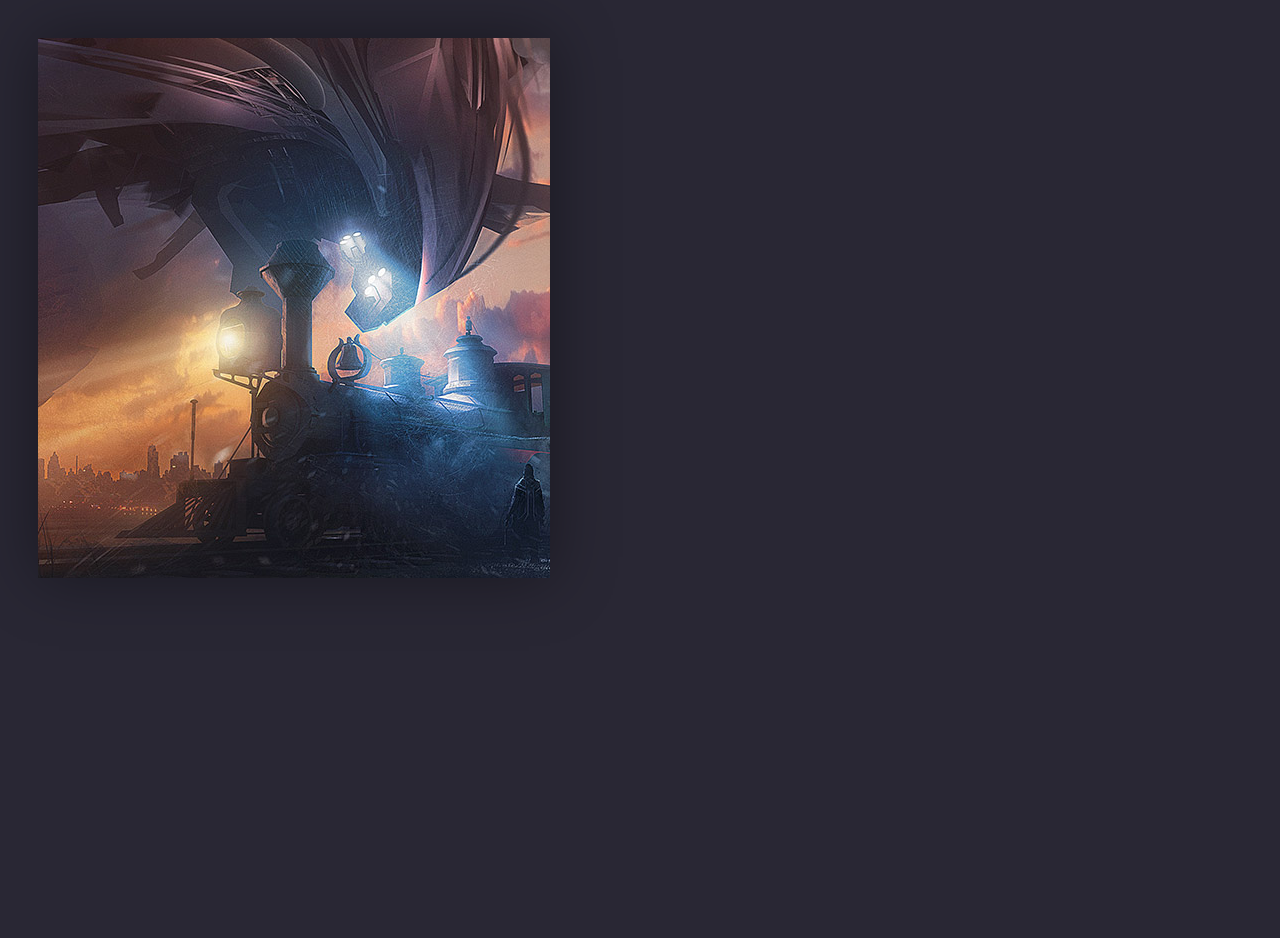
<file: vendors/jquery_image_panning/demo-no-tween.html>
<!DOCTYPE html>
<html lang="en">
<head>
	<meta charset="utf-8" />
	<meta http-equiv="X-UA-Compatible" content="IE=edge" />
	<title>jQuery image panning demo</title>
	<meta name="viewport" content="width=device-width, initial-scale=1" />
	<!--[if lt IE 9]>
	<script src="http://html5shiv.googlecode.com/svn/trunk/html5.js"></script>
	<script src="http://css3-mediaqueries-js.googlecode.com/svn/trunk/css3-mediaqueries.js"></script>
	<![endif]-->
	<!-- CSS -->
	<style>
		/* demo css */
		
		html, body{ height: 100%; }
		
		body{
			margin: 0;
			padding: 0;
			background: #292734;
			overflow: hidden;
		}

		.content{
			position: relative;
			margin: 3%;
			width: 40%;
			height: 60%;
			box-shadow: 0 0 60px rgba(0,0,0,.4);
			background: #000;
		}
		
		.content img{
			opacity: 0;
			transition: opacity .6s linear .85s;
		}
		
		.content img.loaded{ opacity: 1; }
		
		/* panning css */
		
		.img-pan-container, .img-pan-container img{ -webkit-box-sizing: border-box; -moz-box-sizing: border-box; box-sizing: border-box; }

		.img-pan-container{
			position: relative;
			overflow: hidden;
			cursor: crosshair;
			height: 100%;
			width: 100%;
		}

		.img-pan-container img{
			-webkit-transform: translateZ(0); -ms-transform: translateZ(0); transform: translateZ(0);
			position: absolute;
			top: 0;
			left: 0;
		}
	</style>
</head>

<body>
	<!-- MARKUP -->
	<div class="content">
		<img src="img.jpg" />
	</div>
	
	<!-- jQuery -->
	<script src="http://ajax.googleapis.com/ajax/libs/jquery/1.11.2/jquery.min.js"></script>
	
	<!-- JS -->
	<script>
		(function($){
			
			$.fn.imagePanning=function(){
				var init="center";
				return this.each(function(){
					var $this=$(this);
					if($this.data("imagePanning")) return;
					$this.data("imagePanning",1)
						//create markup
						.wrap("<div class='img-pan-container' />")
						.after("<div class='resize' style='position:absolute; width:auto; height:auto; top:0; right:0; bottom:0; left:0; margin:0; padding:0; overflow:hidden; visibility:hidden; z-index:-1'><iframe style='width:100%; height:0; border:0; visibility:visible; margin:0' /><iframe style='width:0; height:100%; border:0; visibility:visible; margin:0' /></div>")
						//image loaded fn
						.one("load",function(){
							setTimeout(function(){ $this.addClass("loaded").trigger("mousemove",1); },1);
						}).each(function(){ //run load fn even if cached
							if(this.complete) $(this).load();
						})
						//panning fn
						.parent().on("mousemove touchmove MSPointerMove pointermove",function(e,p){
							var cont=$(this);
							e.preventDefault();
							var contH=cont.height(),contW=cont.width(),
								isTouch=e.type.indexOf("touch")!==-1,isPointer=e.type.indexOf("pointer")!==-1,
								evt=isPointer ? e.originalEvent : isTouch ? e.originalEvent.touches[0] || e.originalEvent.changedTouches[0] : e,
								coords=[
									!p ? evt.pageY-cont.offset().top : init==="center" ? contH/2 : 0,
									!p ? evt.pageX-cont.offset().left : init==="center" ? contW/2 : 0
								],
								dest=[Math.round(($this.outerHeight(true)-contH)*(coords[0]/contH)),Math.round(($this.outerWidth(true)-contW)*(coords[1]/contW))];
							$this.css({"top":-dest[0],"left":-dest[1]});
						})
						//resize fn
						.find(".resize iframe").each(function(){
							$(this.contentWindow || this).on("resize",function(){
								$this.trigger("mousemove",1);
							});
						});
				});
			}
			
			$(document).ready(function(){
				
				$(".content img").imagePanning();
				
			});
			
		})(jQuery);
	</script>
</body>
</html>
</file>
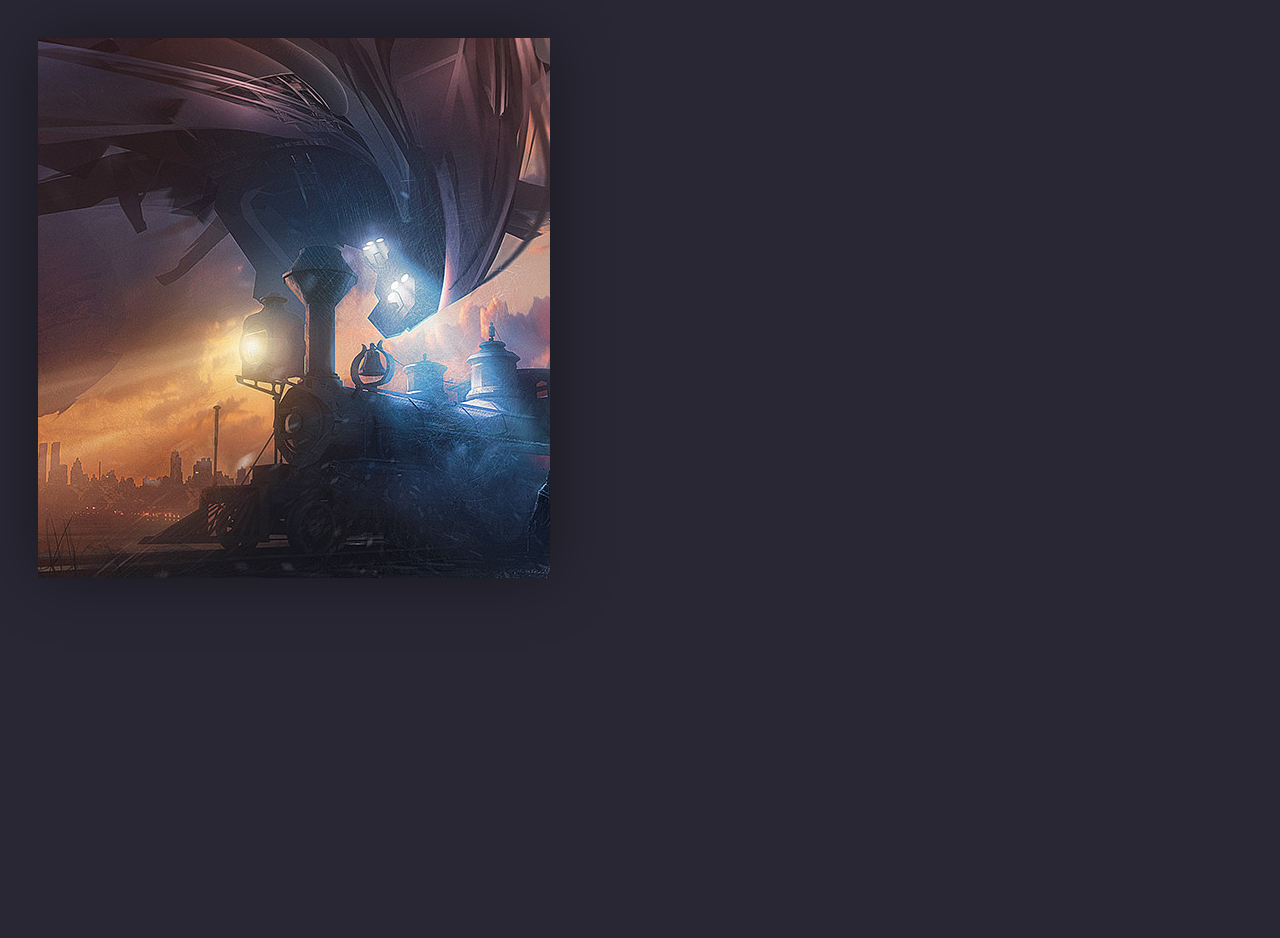
<file: vendors/jquery_image_panning/demo.html>
<!DOCTYPE html>
<html lang="en">
<head>
	<meta charset="utf-8" />
	<meta http-equiv="X-UA-Compatible" content="IE=edge" />
	<title>jQuery image panning demo</title>
	<meta name="viewport" content="width=device-width, initial-scale=1" />
	<!--[if lt IE 9]>
	<script src="http://html5shiv.googlecode.com/svn/trunk/html5.js"></script>
	<script src="http://css3-mediaqueries-js.googlecode.com/svn/trunk/css3-mediaqueries.js"></script>
	<![endif]-->
	<!-- CSS -->
	<style>
		/* demo css */
		
		html, body{ height: 100%; }
		
		body{
			margin: 0;
			padding: 0;
			background: #292734;
			overflow: hidden;
		}

		.content{
			position: relative;
			margin: 3%;
			width: 40%;
			height: 60%;
			box-shadow: 0 0 60px rgba(0,0,0,.4);
			background: #000;
		}
		
		.content img{
			opacity: 0;
			transition: opacity .6s linear .85s;
		}
		
		.content img.loaded{ opacity: 1; }
		
		/* panning css */
		
		.img-pan-container, .img-pan-container img{ -webkit-box-sizing: border-box; -moz-box-sizing: border-box; box-sizing: border-box; }

		.img-pan-container{
			position: relative;
			overflow: hidden;
			cursor: crosshair;
			height: 100%;
			width: 100%;
		}

		.img-pan-container img{
			-webkit-transform: translateZ(0); -ms-transform: translateZ(0); transform: translateZ(0);
			position: absolute;
			top: 0;
			left: 0;
		}
	</style>
</head>

<body>
	<!-- MARKUP -->
	<div class="content">
		<img src="img.jpg" />
	</div>
	
	<!-- jQuery -->
	<script src="http://ajax.googleapis.com/ajax/libs/jquery/1.11.2/jquery.min.js"></script>
	
	<!-- JS -->
	<script>
		(function($){
			
			$.fn.imagePanning=function(){
				var init="center",
					speed=800, //animation/tween speed
					//custom js tween
					_tweenTo=function(el,prop,to,duration,easing,overwrite){
						if(!el._mTween){el._mTween={top:{},left:{}};}
						var startTime=_getTime(),_delay,progress=0,from=el.offsetTop,elStyle=el.style,_request,tobj=el._mTween[prop];
						if(prop==="left"){from=el.offsetLeft;}
						var diff=to-from;
						if(overwrite!=="none"){_cancelTween();}
						_startTween();
						function _step(){
							progress=_getTime()-startTime;
							_tween();
							if(progress>=tobj.time){
								tobj.time=(progress>tobj.time) ? progress+_delay-(progress-tobj.time) : progress+_delay-1;
								if(tobj.time<progress+1){tobj.time=progress+1;}
							}
							if(tobj.time<duration){tobj.id=_request(_step);}
						}
						function _tween(){
							if(duration>0){
								tobj.currVal=_ease(tobj.time,from,diff,duration,easing);
								elStyle[prop]=Math.round(tobj.currVal)+"px";
							}else{
								elStyle[prop]=to+"px";
							}
						}
						function _startTween(){
							_delay=1000/60;
							tobj.time=progress+_delay;
							_request=(!window.requestAnimationFrame) ? function(f){_tween(); return setTimeout(f,0.01);} : window.requestAnimationFrame;
							tobj.id=_request(_step);
						}
						function _cancelTween(){
							if(tobj.id==null){return;}
							if(!window.requestAnimationFrame){clearTimeout(tobj.id);
							}else{window.cancelAnimationFrame(tobj.id);}
							tobj.id=null;
						}
						function _ease(t,b,c,d,type){
							var ts=(t/=d)*t,tc=ts*t;
							return b+c*(0.499999999999997*tc*ts + -2.5*ts*ts + 5.5*tc + -6.5*ts + 4*t);
						}
						function _getTime(){
							if(window.performance && window.performance.now){
								return window.performance.now();
							}else{
								if(window.performance && window.performance.webkitNow){
									return window.performance.webkitNow();
								}else{
									if(Date.now){return Date.now();}else{return new Date().getTime();}
								}
							}
						}
					};
				return this.each(function(){
					var $this=$(this),timer,dest;
					if($this.data("imagePanning")) return;
					$this.data("imagePanning",1)
						//create markup
						.wrap("<div class='img-pan-container' />")
						.after("<div class='resize' style='position:absolute; width:auto; height:auto; top:0; right:0; bottom:0; left:0; margin:0; padding:0; overflow:hidden; visibility:hidden; z-index:-1'><iframe style='width:100%; height:0; border:0; visibility:visible; margin:0' /><iframe style='width:0; height:100%; border:0; visibility:visible; margin:0' /></div>")
						//image loaded fn
						.one("load",function(){
							setTimeout(function(){ $this.addClass("loaded").trigger("mousemove",1); },1);
						}).each(function(){ //run load fn even if cached
							if(this.complete) $(this).load();
						})
						//panning fn
						.parent().on("mousemove touchmove MSPointerMove pointermove",function(e,p){
							var cont=$(this);
							e.preventDefault();
							var contH=cont.height(),contW=cont.width(),
								isTouch=e.type.indexOf("touch")!==-1,isPointer=e.type.indexOf("pointer")!==-1,
								evt=isPointer ? e.originalEvent : isTouch ? e.originalEvent.touches[0] || e.originalEvent.changedTouches[0] : e,
								coords=[
									!p ? evt.pageY-cont.offset().top : init==="center" ? contH/2 : 0,
									!p ? evt.pageX-cont.offset().left : init==="center" ? contW/2 : 0
								];
							dest=[Math.round(($this.outerHeight(true)-contH)*(coords[0]/contH)),Math.round(($this.outerWidth(true)-contW)*(coords[1]/contW))];
						})
						//resize fn
						.find(".resize iframe").each(function(){
							$(this.contentWindow || this).on("resize",function(){
								$this.trigger("mousemove",1);
							});
						});
					//panning animation 60FPS
					if(timer) clearInterval(timer);
					timer=setInterval(function(){
						_tweenTo($this[0],"top",-dest[0],speed);
						_tweenTo($this[0],"left",-dest[1],speed);
					},16.6);
				});
			}
			
			$(document).ready(function(){
				
				$(".content img").imagePanning();
				
			});
			
		})(jQuery);
	</script>
</body>
</html>
</file>
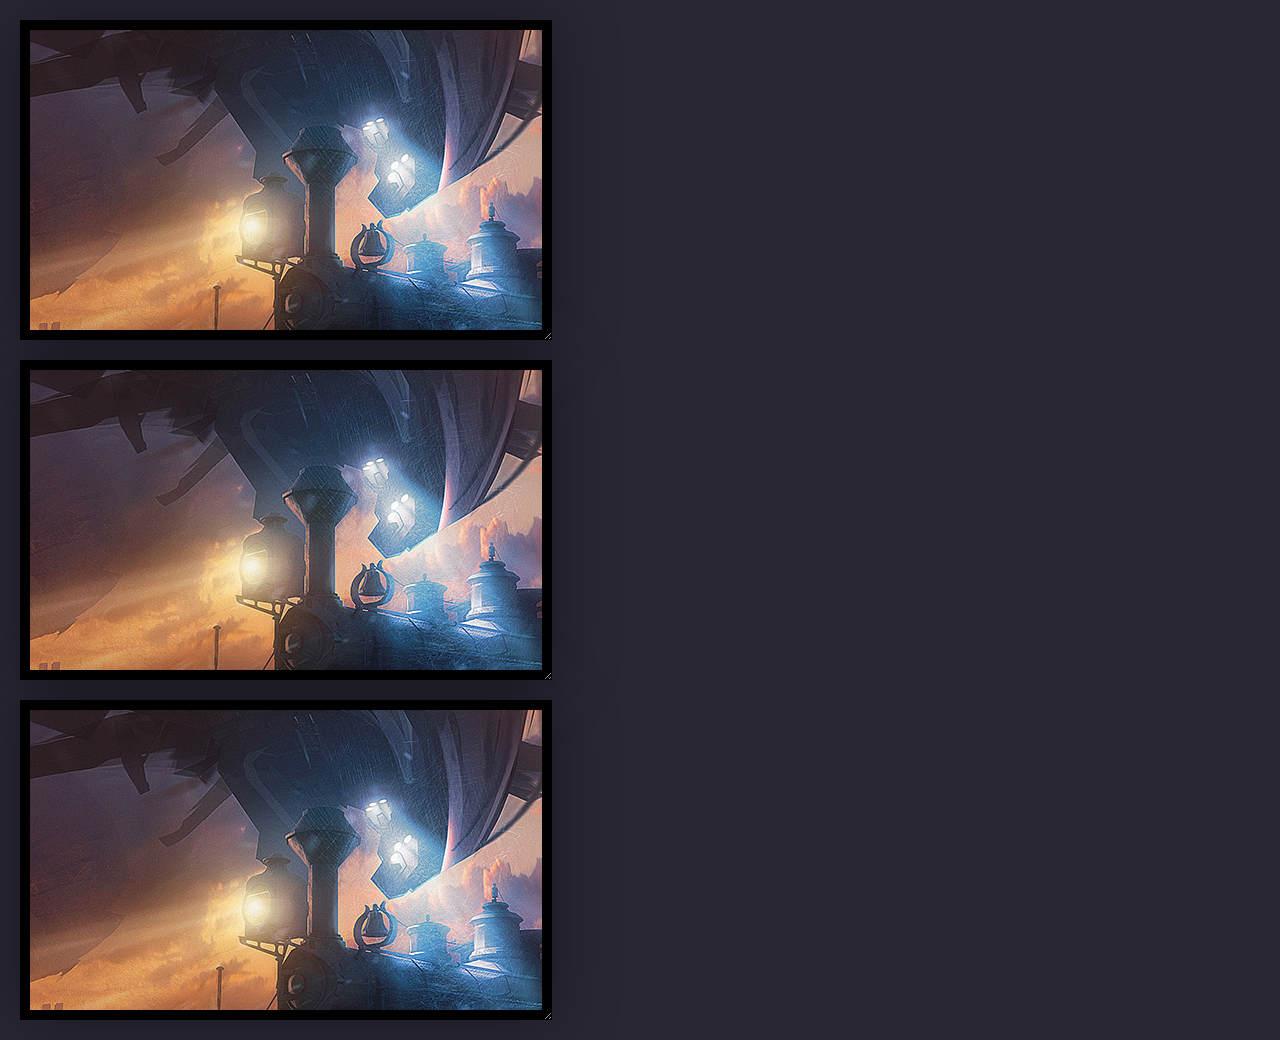
<file: vendors/jquery_image_panning/multiple-instances-synchronization.html>
<!DOCTYPE html>
<html lang="en">
<head>
	<meta charset="utf-8" />
	<meta http-equiv="X-UA-Compatible" content="IE=edge" />
	<title>jQuery image panning demo</title>
	<meta name="viewport" content="width=device-width, initial-scale=1" />
	<!--[if lt IE 9]>
	<script src="http://html5shiv.googlecode.com/svn/trunk/html5.js"></script>
	<script src="http://css3-mediaqueries-js.googlecode.com/svn/trunk/css3-mediaqueries.js"></script>
	<![endif]-->
	<!-- CSS -->
	<style>
		/* demo css */
		
		body{
			margin: 0;
			padding: 0;
			background: #292734;
		}

		.content{
			position: relative;
			margin: 20px;
			width: 40%;
			height: 300px;
			box-shadow: 0 0 60px rgba(0,0,0,.4);
			background: #000;
			padding: 10px;
			overflow: auto;
			resize: both;
		}
		
		.content img{
			opacity: 0;
			transition: opacity .6s linear .85s;
		}
		
		.content img.loaded{ opacity: 1; }
		
		/* panning css */
		
		.img-pan-container, .img-pan-container img{ -webkit-box-sizing: border-box; -moz-box-sizing: border-box; box-sizing: border-box; }

		.img-pan-container{
			position: relative;
			overflow: hidden;
			cursor: crosshair;
			height: 100%;
			width: 100%;
		}

		.img-pan-container img{
			-webkit-transform: translateZ(0); -ms-transform: translateZ(0); transform: translateZ(0);
			position: absolute;
			top: 0;
			left: 0;
		}
	</style>
</head>

<body>
	<!-- MARKUP -->
	<div class="content sync">
		<img src="img.jpg" />
	</div>
	<div class="content sync">
		<img src="img.jpg" />
	</div>
	<div class="content sync">
		<img src="img.jpg" />
	</div>
	
	<!-- jQuery -->
	<script src="http://ajax.googleapis.com/ajax/libs/jquery/1.11.2/jquery.min.js"></script>
	
	<!-- JS -->
	<script>
		(function($){
			
			$.fn.imagePanning=function(){
				var init="center",
					speed=800, //animation/tween speed
					sync=".sync", //synchronized instances selector (leave empty for no sync)
					//custom js tween
					_tweenTo=function(el,prop,to,duration,easing,overwrite){
						if(!el._mTween){el._mTween={top:{},left:{}};}
						var startTime=_getTime(),_delay,progress=0,from=el.offsetTop,elStyle=el.style,_request,tobj=el._mTween[prop];
						if(prop==="left"){from=el.offsetLeft;}
						var diff=to-from;
						if(overwrite!=="none"){_cancelTween();}
						_startTween();
						function _step(){
							progress=_getTime()-startTime;
							_tween();
							if(progress>=tobj.time){
								tobj.time=(progress>tobj.time) ? progress+_delay-(progress-tobj.time) : progress+_delay-1;
								if(tobj.time<progress+1){tobj.time=progress+1;}
							}
							if(tobj.time<duration){tobj.id=_request(_step);}
						}
						function _tween(){
							if(duration>0){
								tobj.currVal=_ease(tobj.time,from,diff,duration,easing);
								elStyle[prop]=Math.round(tobj.currVal)+"px";
							}else{
								elStyle[prop]=to+"px";
							}
						}
						function _startTween(){
							_delay=1000/60;
							tobj.time=progress+_delay;
							_request=(!window.requestAnimationFrame) ? function(f){_tween(); return setTimeout(f,0.01);} : window.requestAnimationFrame;
							tobj.id=_request(_step);
						}
						function _cancelTween(){
							if(tobj.id==null){return;}
							if(!window.requestAnimationFrame){clearTimeout(tobj.id);
							}else{window.cancelAnimationFrame(tobj.id);}
							tobj.id=null;
						}
						function _ease(t,b,c,d,type){
							var ts=(t/=d)*t,tc=ts*t;
							return b+c*(0.499999999999997*tc*ts + -2.5*ts*ts + 5.5*tc + -6.5*ts + 4*t);
						}
						function _getTime(){
							if(window.performance && window.performance.now){
								return window.performance.now();
							}else{
								if(window.performance && window.performance.webkitNow){
									return window.performance.webkitNow();
								}else{
									if(Date.now){return Date.now();}else{return new Date().getTime();}
								}
							}
						}
					};
				return this.each(function(){
					var $this=$(this),timer,el;
					if($this.data("imagePanning")) return;
					$this.data({"imagePanning":1,"imagePanningDest":0})
						//create markup
						.wrap("<div class='img-pan-container' />")
						.after("<div class='resize' style='position:absolute; width:auto; height:auto; top:0; right:0; bottom:0; left:0; margin:0; padding:0; overflow:hidden; visibility:hidden; z-index:-1'><iframe style='width:100%; height:0; border:0; visibility:visible; margin:0' /><iframe style='width:0; height:100%; border:0; visibility:visible; margin:0' /></div>")
						//image loaded fn
						.one("load",function(){
							setTimeout(function(){ $this.addClass("loaded").trigger("mousemove",1); },1);
						}).each(function(){ //run load fn even if cached
							if(this.complete) $(this).load();
						})
						//panning fn
						.parent().on("mousemove touchmove MSPointerMove pointermove",function(e,p){
							var cont=$(this);
							e.preventDefault();
							var contH=cont.height(),contW=cont.width(),
								isTouch=e.type.indexOf("touch")!==-1,isPointer=e.type.indexOf("pointer")!==-1,
								evt=isPointer ? e.originalEvent : isTouch ? e.originalEvent.touches[0] || e.originalEvent.changedTouches[0] : e,
								coords=[
									!p ? evt.pageY-cont.offset().top : init==="center" ? contH/2 : 0,
									!p ? evt.pageX-cont.offset().left : init==="center" ? contW/2 : 0
								];
							(sync ? $(sync).find("img") : $this) //check sync
								.data({"imagePanningDest":[Math.round(($this.outerHeight(true)-contH)*(coords[0]/contH)),Math.round(($this.outerWidth(true)-contW)*(coords[1]/contW))]});
						})
						//resize fn
						.find(".resize iframe").each(function(){
							$(this.contentWindow || this).on("resize",function(){
								$this.trigger("mousemove",1);
							});
						});
					//panning animation 60FPS
					if(timer) clearInterval(timer);
					timer=setInterval(function(){
						_tweenTo($this[0],"top",-$this.data("imagePanningDest")[0],speed);
						_tweenTo($this[0],"left",-$this.data("imagePanningDest")[1],speed);
					},16.6);
				});
			}
			
			$(document).ready(function(){
				
				$(".content img").imagePanning();
				
			});
			
		})(jQuery);
	</script>
</body>
</html>
</file>
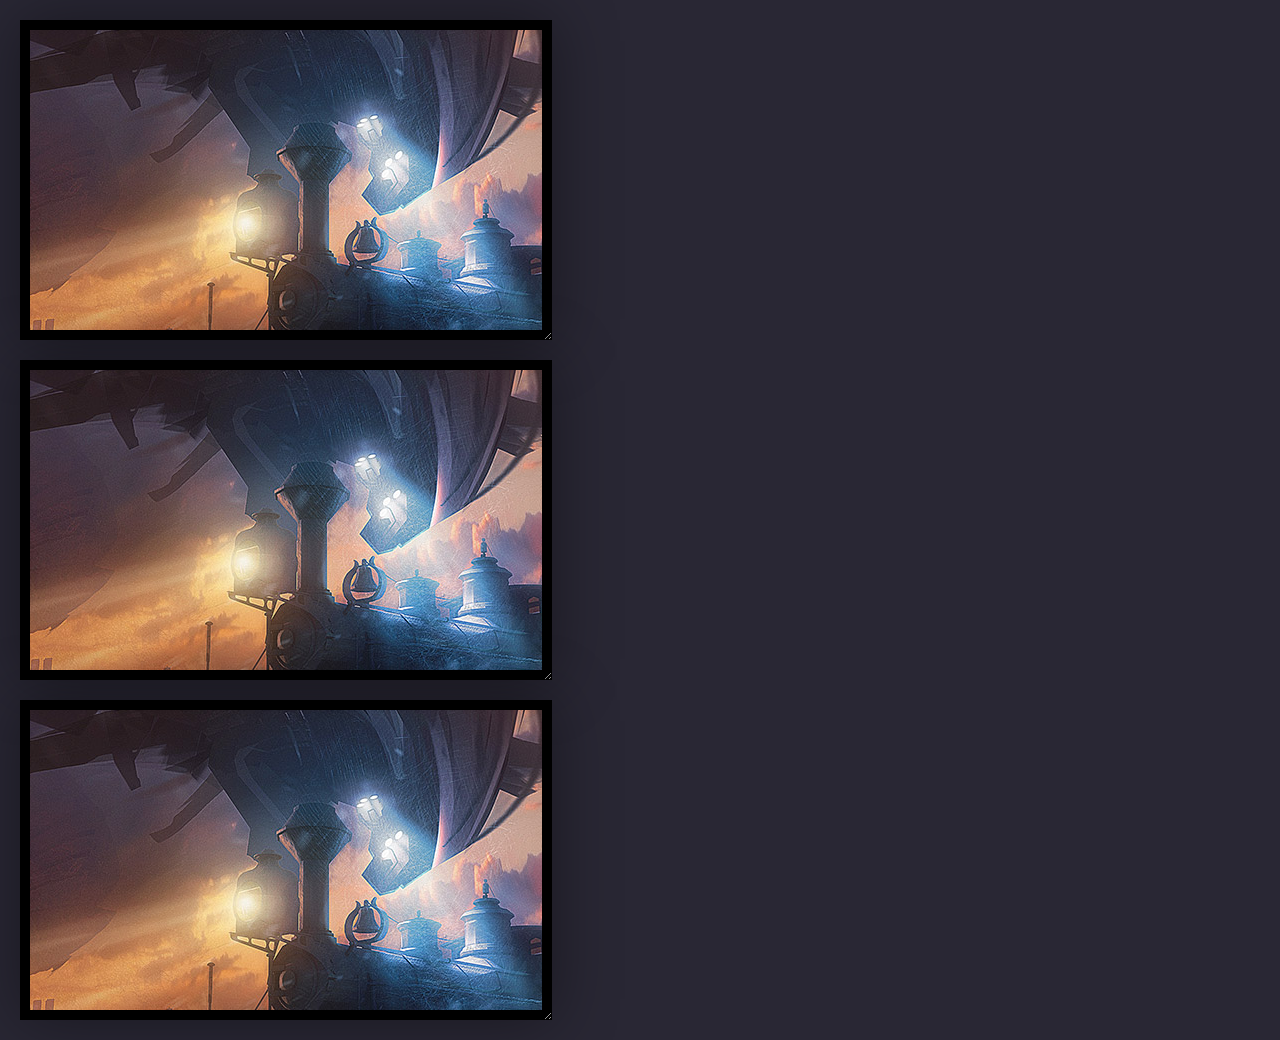
<file: vendors/jquery_image_panning/multiple-instances.html>
<!DOCTYPE html>
<html lang="en">
<head>
	<meta charset="utf-8" />
	<meta http-equiv="X-UA-Compatible" content="IE=edge" />
	<title>jQuery image panning demo</title>
	<meta name="viewport" content="width=device-width, initial-scale=1" />
	<!--[if lt IE 9]>
	<script src="http://html5shiv.googlecode.com/svn/trunk/html5.js"></script>
	<script src="http://css3-mediaqueries-js.googlecode.com/svn/trunk/css3-mediaqueries.js"></script>
	<![endif]-->
	<!-- CSS -->
	<style>
		/* demo css */
		
		body{
			margin: 0;
			padding: 0;
			background: #292734;
		}

		.content{
			position: relative;
			margin: 20px;
			width: 40%;
			height: 300px;
			box-shadow: 0 0 60px rgba(0,0,0,.4);
			background: #000;
			padding: 10px;
			overflow: auto;
			resize: both;
		}
		
		.content img{
			opacity: 0;
			transition: opacity .6s linear .85s;
		}
		
		.content img.loaded{ opacity: 1; }
		
		/* panning css */
		
		.img-pan-container, .img-pan-container img{ -webkit-box-sizing: border-box; -moz-box-sizing: border-box; box-sizing: border-box; }

		.img-pan-container{
			position: relative;
			overflow: hidden;
			cursor: crosshair;
			height: 100%;
			width: 100%;
		}

		.img-pan-container img{
			-webkit-transform: translateZ(0); -ms-transform: translateZ(0); transform: translateZ(0);
			position: absolute;
			top: 0;
			left: 0;
		}
	</style>
</head>

<body>
	<!-- MARKUP -->
	<div class="content">
		<img src="img.jpg" />
	</div>
	<div class="content">
		<img src="img.jpg" />
	</div>
	<div class="content">
		<img src="img.jpg" />
	</div>
	
	<!-- jQuery -->
	<script src="http://ajax.googleapis.com/ajax/libs/jquery/1.11.2/jquery.min.js"></script>
	
	<!-- JS -->
	<script>
		(function($){
			
			$.fn.imagePanning=function(){
				var init="center",
					speed=800, //animation/tween speed
					//custom js tween
					_tweenTo=function(el,prop,to,duration,easing,overwrite){
						if(!el._mTween){el._mTween={top:{},left:{}};}
						var startTime=_getTime(),_delay,progress=0,from=el.offsetTop,elStyle=el.style,_request,tobj=el._mTween[prop];
						if(prop==="left"){from=el.offsetLeft;}
						var diff=to-from;
						if(overwrite!=="none"){_cancelTween();}
						_startTween();
						function _step(){
							progress=_getTime()-startTime;
							_tween();
							if(progress>=tobj.time){
								tobj.time=(progress>tobj.time) ? progress+_delay-(progress-tobj.time) : progress+_delay-1;
								if(tobj.time<progress+1){tobj.time=progress+1;}
							}
							if(tobj.time<duration){tobj.id=_request(_step);}
						}
						function _tween(){
							if(duration>0){
								tobj.currVal=_ease(tobj.time,from,diff,duration,easing);
								elStyle[prop]=Math.round(tobj.currVal)+"px";
							}else{
								elStyle[prop]=to+"px";
							}
						}
						function _startTween(){
							_delay=1000/60;
							tobj.time=progress+_delay;
							_request=(!window.requestAnimationFrame) ? function(f){_tween(); return setTimeout(f,0.01);} : window.requestAnimationFrame;
							tobj.id=_request(_step);
						}
						function _cancelTween(){
							if(tobj.id==null){return;}
							if(!window.requestAnimationFrame){clearTimeout(tobj.id);
							}else{window.cancelAnimationFrame(tobj.id);}
							tobj.id=null;
						}
						function _ease(t,b,c,d,type){
							var ts=(t/=d)*t,tc=ts*t;
							return b+c*(0.499999999999997*tc*ts + -2.5*ts*ts + 5.5*tc + -6.5*ts + 4*t);
						}
						function _getTime(){
							if(window.performance && window.performance.now){
								return window.performance.now();
							}else{
								if(window.performance && window.performance.webkitNow){
									return window.performance.webkitNow();
								}else{
									if(Date.now){return Date.now();}else{return new Date().getTime();}
								}
							}
						}
					};
				return this.each(function(){
					var $this=$(this),timer,dest;
					if($this.data("imagePanning")) return;
					$this.data("imagePanning",1)
						//create markup
						.wrap("<div class='img-pan-container' />")
						.after("<div class='resize' style='position:absolute; width:auto; height:auto; top:0; right:0; bottom:0; left:0; margin:0; padding:0; overflow:hidden; visibility:hidden; z-index:-1'><iframe style='width:100%; height:0; border:0; visibility:visible; margin:0' /><iframe style='width:0; height:100%; border:0; visibility:visible; margin:0' /></div>")
						//image loaded fn
						.one("load",function(){
							setTimeout(function(){ $this.addClass("loaded").trigger("mousemove",1); },1);
						}).each(function(){ //run load fn even if cached
							if(this.complete) $(this).load();
						})
						//panning fn
						.parent().on("mousemove touchmove MSPointerMove pointermove",function(e,p){
							var cont=$(this);
							e.preventDefault();
							var contH=cont.height(),contW=cont.width(),
								isTouch=e.type.indexOf("touch")!==-1,isPointer=e.type.indexOf("pointer")!==-1,
								evt=isPointer ? e.originalEvent : isTouch ? e.originalEvent.touches[0] || e.originalEvent.changedTouches[0] : e,
								coords=[
									!p ? evt.pageY-cont.offset().top : init==="center" ? contH/2 : 0,
									!p ? evt.pageX-cont.offset().left : init==="center" ? contW/2 : 0
								];
							dest=[Math.round(($this.outerHeight(true)-contH)*(coords[0]/contH)),Math.round(($this.outerWidth(true)-contW)*(coords[1]/contW))];
						})
						//resize fn
						.find(".resize iframe").each(function(){
							$(this.contentWindow || this).on("resize",function(){
								$this.trigger("mousemove",1);
							});
						});
					//panning animation 60FPS
					if(timer) clearInterval(timer);
					timer=setInterval(function(){
						_tweenTo($this[0],"top",-dest[0],speed);
						_tweenTo($this[0],"left",-dest[1],speed);
					},16.6);
				});
			}
			
			$(document).ready(function(){
				
				$(".content img").imagePanning();
				
			});
			
		})(jQuery);
	</script>
</body>
</html>
</file>
